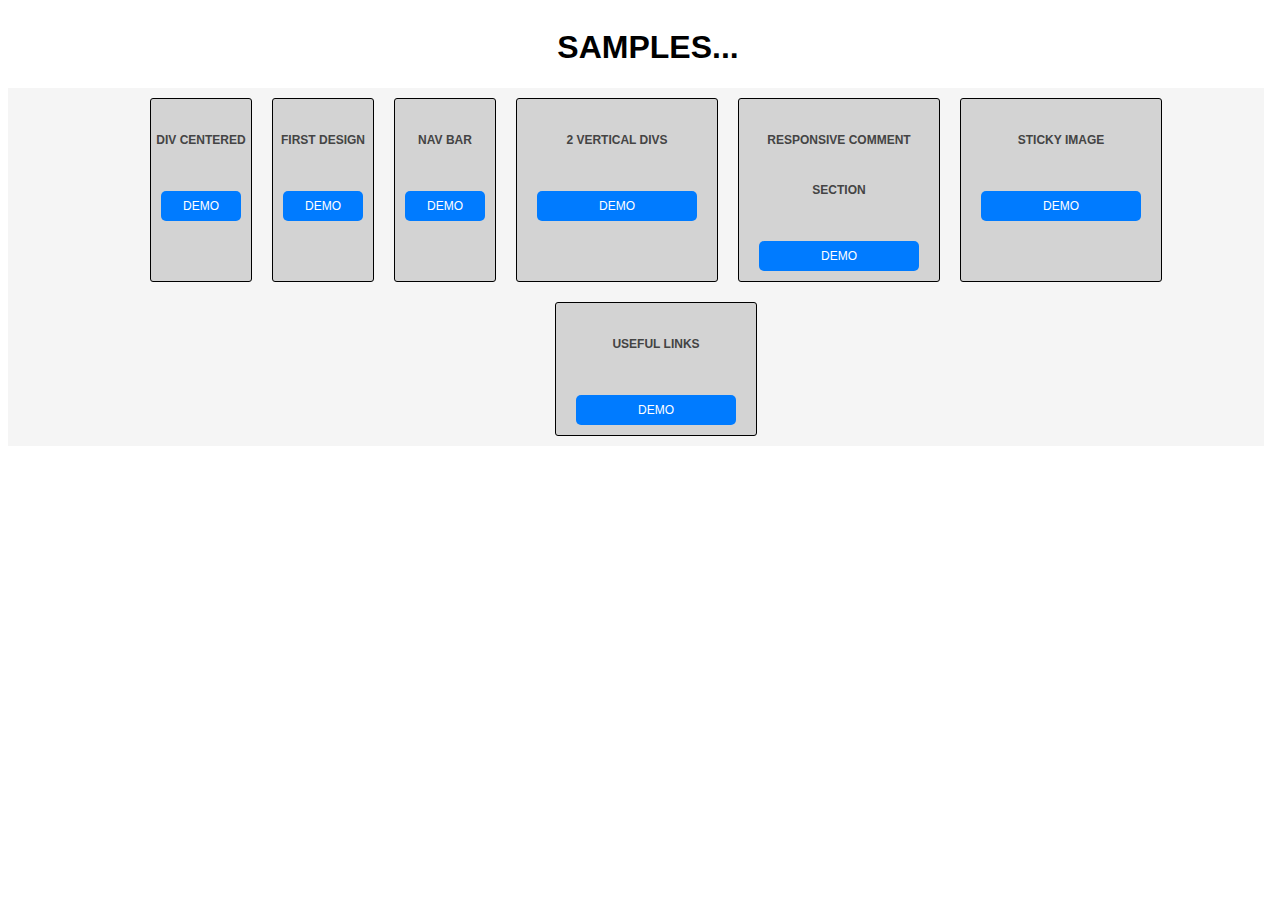
<file: index.html>
<!DOCTYPE html>
<html>

<head>
  <meta charset="utf-8">
  <title></title>
  <meta name="author" content="">
  <meta name="description" content="">
  <meta name="viewport" content="width=device-width, initial-scale=1">
	<link rel="stylesheet" href="https://fonts.googleapis.com/css?family=Inconsolata">
<style>
	html, body {
		width: 100%;
		height: 100%;
		color: white;
		text-transform: uppercase;
		text-align: center;
		font-family: helvetica, arial;
		overflow:hidden;
	}

	.main {
		display:flex;
		flex-flow:row wrap;
		justify-content: center;
		align-content: center;
		background: whitesmoke;
		color: #444;
		width:95%;
	}

	.header > h1 {
		color: black;
	}

	.main > li {
		background: lightgray;
		width:100px;
		list-style:none;
		margin:10px;
		text-align:center;
		line-height:50px;
		font-size:12px;
		border:1px solid black;
		border-radius:3px;
	}
		
	.btn-demo {
		background-color:#007BFF;
		-webkit-appearance: button;
		-moz-appearance: button;
		appearance: button;
		color:white;
		width:80%;
		border-color: #007bff;
		border-radius:5px;
		text-align:center;
		text-decoration: none;
		margin: 0 auto;
		height: 30px;
		transition: width 0.5s ease-out;
		cursor:pointer;
		line-height: 30px;
	}
	
	.btn-demo:hover {
		width:90%;
	}
    
    .main .double {
        width: 200px;
    }
	
	/* Smartphones */
	@media (min-width: 320px) and (max-width: 480px) {
		.main {
			flex-direction:column;
			align-content: space-around;
			align-items:center;
			justify-content: center;
			align-items: center;
		}
		.main > li {
			width:80%;
		}
		
	}
</style>	
	
</head>
<body>
	<div class="header"><h1>Samples...</h1></div>
	<ul class="main">
		<li>
			<div>
				<div class="title-project"><h4>Div Centered</h4></div>
				<div class="button-project"><a href="src/div_centered.html" class="btn-demo">DEMO</a></div>
			<div/>
		</li>
		<li>
			<div>
				<div class="title-project"><h4>First Design</h4></div>
				<div class="button-project"><a href="src/first_page.html" class="btn-demo">DEMO</a></div>
			<div/>
		</li>
		<li>
			<div>
				<div class="title-project"><h4>Nav Bar</h4></div>
				<div class="button-project"><a href="src/nav_bar.html" class="btn-demo">DEMO</a></div>
			<div/>
		</li>
		<li class="double">
			<div>
				<div class="title-project"><h4>2 Vertical Divs</h4></div>
				<div class="button-project"><a href="src/two_vertical_divs_aligned.html" class="btn-demo">DEMO</a></div>
			<div/>
		</li>
		<li class="double">
			<div>
				<div class="title-project"><h4>Responsive Comment Section</h4></div>
				<div class="button-project"><a href="src/responsive_comment_section.html" class="btn-demo">DEMO</a></div>
			<div/>
		</li>
		<li class="double">
			<div>
				<div class="title-project"><h4>Sticky Image</h4></div>
				<div class="button-project"><a href="src/sticky_image_on_footer.html" class="btn-demo">DEMO</a></div>
			<div/>
		</li>
		<li class="double">
			<div>
				<div class="title-project"><h4>Useful Links</h4></div>
				<div class="button-project"><a href="src/useful_links/index.html" class="btn-demo">DEMO</a></div>
			<div/>
		</li>
	</ul>
</body>
</html>
</file>
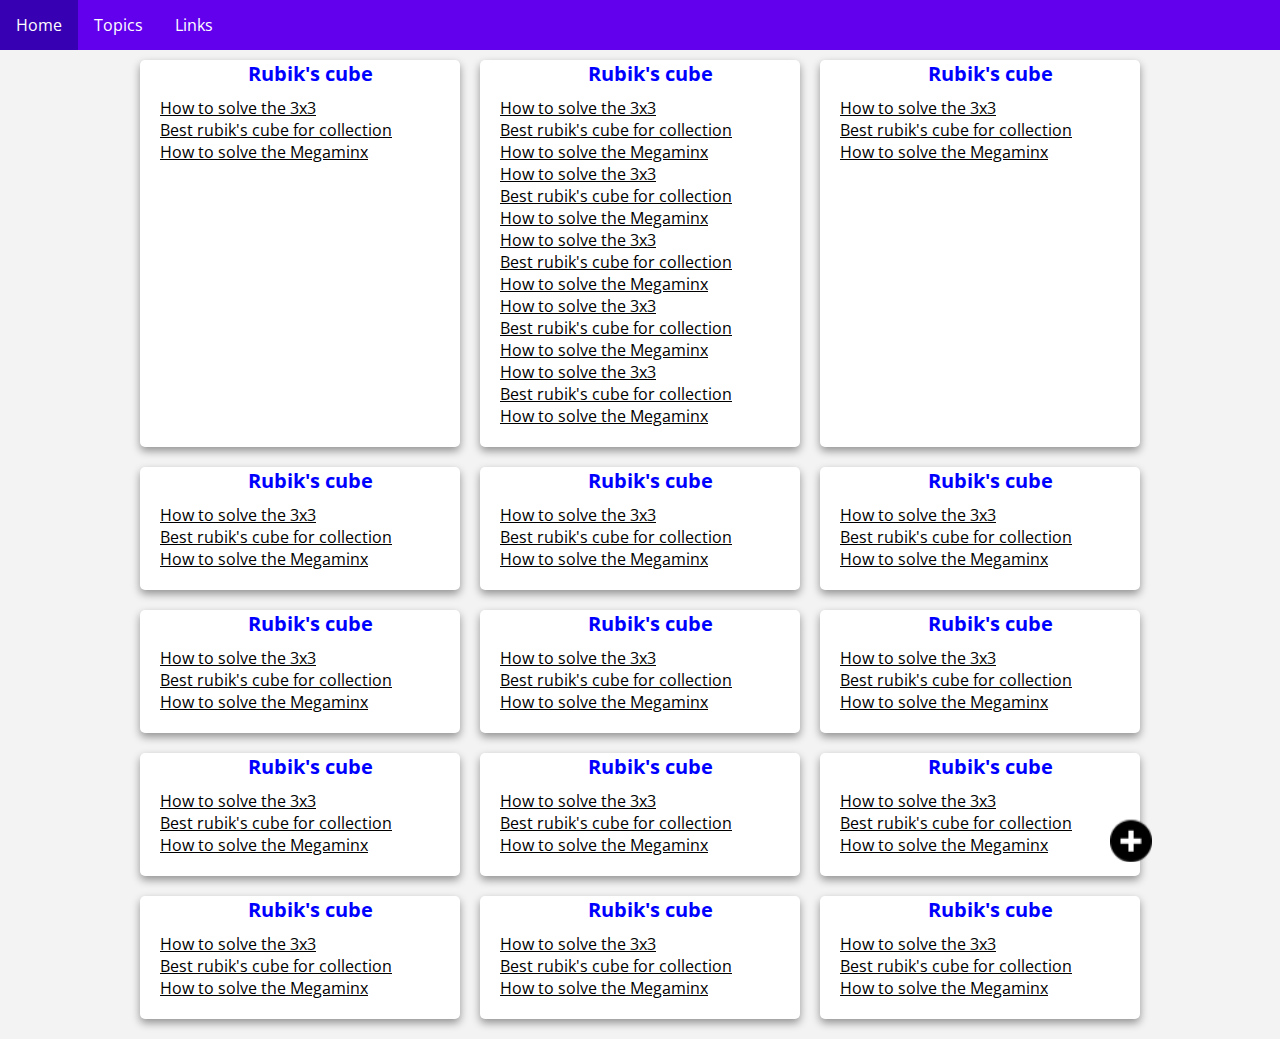
<file: src/useful_links/index.html>
<!DOCTYPE html>
<html>
<head>
<meta charset="utf-8">
<title>Useful Links</title>
<meta name="viewport" content="width=device-width, initial-scale=1">
<link href='https://fonts.googleapis.com/css?family=Open Sans' rel='stylesheet'>
<link rel="stylesheet" type="text/css" href="index.css">
</head>
<body>
   <div class="wrapper">
        <nav>
           <ul>
              <li><a class="active" href="#home">Home</a></li>
              <li><a href="#news">Topics</a></li>
              <li><a href="#contact">Links</a></li>
           </ul>
            <!--<ul>
                <li class="title"><h1>Useful Links</h1><img src="img/share.png" height="40px" width="40px" alt=""></li>
                <li><input type="text" placeholder="Search"></li>
            </ul>-->
        </nav>
        <ul class="topics">
            <li class="topic">
                <h2>Rubik's cube</h2>
                <div class="list">
                    <ul>
                        <li><a>How to solve the 3x3</a></li>
                        <li><a>Best rubik's cube for collection</a></li>
                        <li><a>How to solve the Megaminx</a></li>   
                    </ul>
                </div>
            </li>
            <li class="topic">
                <h2>Rubik's cube</h2>
                <div class="list">
                    <ul>
                        <li>How to solve the 3x3</li>
                        <li>Best rubik's cube for collection</li>
                        <li>How to solve the Megaminx</li>   
                        <li>How to solve the 3x3</li>
                        <li>Best rubik's cube for collection</li>
                        <li>How to solve the Megaminx</li>   
                        <li>How to solve the 3x3</li>
                        <li>Best rubik's cube for collection</li>
                        <li>How to solve the Megaminx</li>   
                        <li>How to solve the 3x3</li>
                        <li>Best rubik's cube for collection</li>
                        <li>How to solve the Megaminx</li>   
                        <li>How to solve the 3x3</li>
                        <li>Best rubik's cube for collection</li>
                        <li>How to solve the Megaminx</li>   
                    </ul>
                </div>    
            </li>
            <li class="topic">
                <h2>Rubik's cube</h2>
                <div class="list">
                    <ul>
                        <li>How to solve the 3x3</li>
                        <li>Best rubik's cube for collection</li>
                        <li>How to solve the Megaminx</li>   
                    </ul>
                </div>    
            </li>
			<li class="topic">
                <h2>Rubik's cube</h2>
                <div class="list">
                    <ul>
                        <li><a>How to solve the 3x3</a></li>
                        <li><a>Best rubik's cube for collection</a></li>
                        <li><a>How to solve the Megaminx</a></li>   
                    </ul>
                </div>
            </li>
            <li class="topic">
                <h2>Rubik's cube</h2>
                <div class="list">
                    <ul>
                        <li>How to solve the 3x3</li>
                        <li>Best rubik's cube for collection</li>
                        <li>How to solve the Megaminx</li>   
                    </ul>
                </div>    
            </li>
            <li class="topic">
                <h2>Rubik's cube</h2>
                <div class="list">
                    <ul>
                        <li>How to solve the 3x3</li>
                        <li>Best rubik's cube for collection</li>
                        <li>How to solve the Megaminx</li>   
                    </ul>
                </div>    
            </li>
			<li class="topic">
                <h2>Rubik's cube</h2>
                <div class="list">
                    <ul>
                        <li><a>How to solve the 3x3</a></li>
                        <li><a>Best rubik's cube for collection</a></li>
                        <li><a>How to solve the Megaminx</a></li>   
                    </ul>
                </div>
            </li>
            <li class="topic">
                <h2>Rubik's cube</h2>
                <div class="list">
                    <ul>
                        <li>How to solve the 3x3</li>
                        <li>Best rubik's cube for collection</li>
                        <li>How to solve the Megaminx</li>   
                    </ul>
                </div>    
            </li>
            <li class="topic">
                <h2>Rubik's cube</h2>
                <div class="list">
                    <ul>
                        <li>How to solve the 3x3</li>
                        <li>Best rubik's cube for collection</li>
                        <li>How to solve the Megaminx</li>   
                    </ul>
                </div>    
            </li>
			<li class="topic">
                <h2>Rubik's cube</h2>
                <div class="list">
                    <ul>
                        <li><a>How to solve the 3x3</a></li>
                        <li><a>Best rubik's cube for collection</a></li>
                        <li><a>How to solve the Megaminx</a></li>   
                    </ul>
                </div>
            </li>
            <li class="topic">
                <h2>Rubik's cube</h2>
                <div class="list">
                    <ul>
                        <li>How to solve the 3x3</li>
                        <li>Best rubik's cube for collection</li>
                        <li>How to solve the Megaminx</li>   
                    </ul>
                </div>    
            </li>
            <li class="topic">
                <h2>Rubik's cube</h2>
                <div class="list">
                    <ul>
                        <li>How to solve the 3x3</li>
                        <li>Best rubik's cube for collection</li>
                        <li>How to solve the Megaminx</li>   
                    </ul>
                </div>    
            </li>
			<li class="topic">
                <h2>Rubik's cube</h2>
                <div class="list">
                    <ul>
                        <li><a>How to solve the 3x3</a></li>
                        <li><a>Best rubik's cube for collection</a></li>
                        <li><a>How to solve the Megaminx</a></li>   
                    </ul>
                </div>
            </li>
            <li class="topic">
                <h2>Rubik's cube</h2>
                <div class="list">
                    <ul>
                        <li>How to solve the 3x3</li>
                        <li>Best rubik's cube for collection</li>
                        <li>How to solve the Megaminx</li>   
                    </ul>
                </div>    
            </li>
            <li class="topic">
                <h2>Rubik's cube</h2>
                <div class="list">
                    <ul>
                        <li>How to solve the 3x3</li>
                        <li>Best rubik's cube for collection</li>
                        <li>How to solve the Megaminx</li>   
                    </ul>
                </div>    
            </li>
        </ul>
   </div>
     <div class="sticky-image-wrapper">
       <img src="img/add.png" height="42px" width="42px" alt="">
    </div>
</body>
</html>
</file>
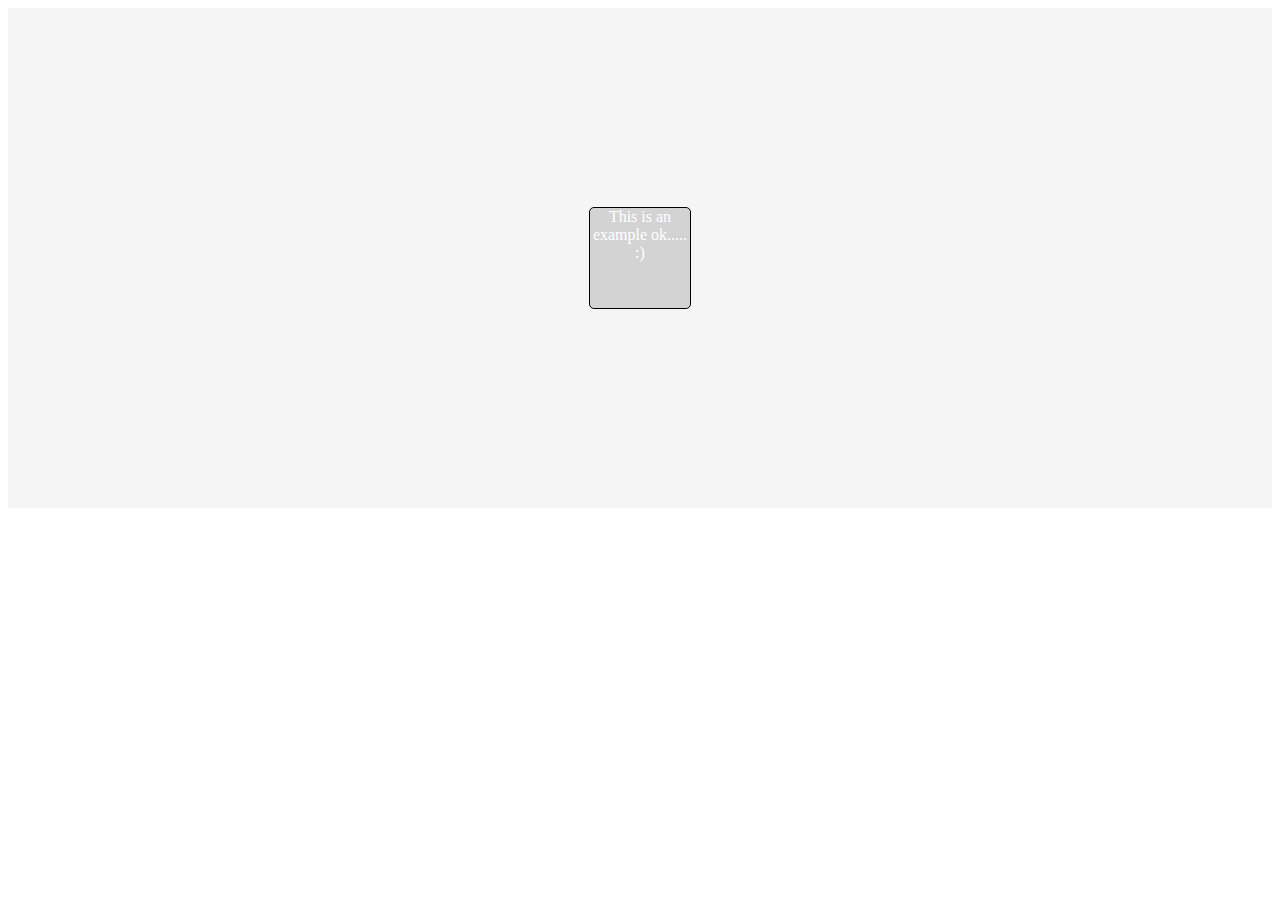
<file: src/div_centered.html>
<!DOCTYPE html>
<html>

<head>
  <meta charset="utf-8">
  <title></title>
  <meta name="author" content="">
  <meta name="description" content="">
  <meta name="viewport" content="width=device-width, initial-scale=1">
  <style>
	.flexbox-container {
		display:flex;
		justify-content:center;
		align-items:center;
		background:whitesmoke;
		height:500px;
	}
	.flexbox-container > div {
		background:lightgray;
		color:white;
		height:100px;
		width:100px;
		border:1px solid black;
		border-radius:5px;
		text-align:center;
	}
  </style>
	
</head>

<body>
    <div class="flexbox-container">
		<div> This is an example ok..... :)</div>
	</div>
        
</body>
</html>
</file>
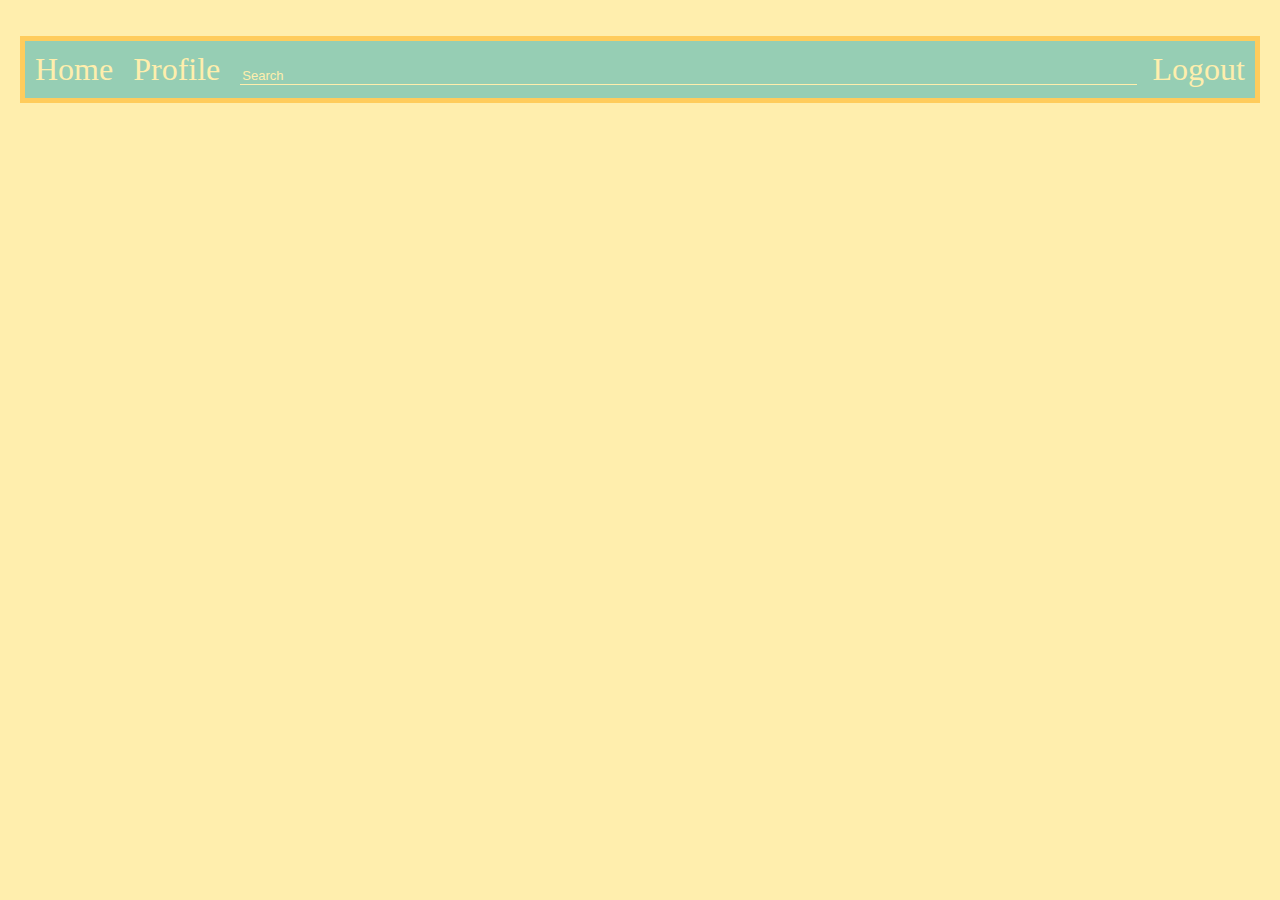
<file: src/nav_bar.html>
<!DOCTYPE html>
<html>
<head>
  <meta charset="utf-8">
  <title>Nav Bar</title>
  <meta name="viewport" content="width=device-width, initial-scale=1">
  <style>
      html, body {
          background-color: #ffeead;
          padding: 10px;
      }
      
      body {
          margin: 0;
      }
      /*
      .container > div:nth-child(1) {
          background-color: #96ceb4;
      }
      
      .container > div:nth-child(2) {
          background-color: #ff6f69;
      }
      
      .container > div:nth-child(3) {
          background-color: #88d8b0;
      }
      */
      .container {
          padding: 0;
          display: flex;
          border: 5px solid #ffcc5c;
      }
      ::placeholder {
          color: peachpuff;
          font-size: 13px;
      }
      .search-input {
          background: #ff6e68;
          border: 0;
          width: 100%;
          outline: 0;
          background: transparent;
          border-bottom: 1px solid #ffeead;
          color: #ffeead;
      }
      
      ::placeholder {
          color:#ffeead;
      }
      .search-input:focus {
          outline: none;
    }
      
      .container > li {
          padding: 10px;
          text-align: center;
          font-size: 2em;
          color: #ffeead;
          box-sizing: border-box;
          background-color: #96ceb4;
          list-style-type: none;
      }
      
      .search {
          flex: 1;
      }
      
      @media all and (max-width:600px) {
          .container {
              flex-wrap: wrap;
          }
          .container > li {
              flex: 1 1 50%;
          }
          .search > input {
              text-align: center;
          }
      }
      
      @media all and (max-width:400px) {
          .container > li {
              flex: 1 1 100%;
          }
          
          .search {
              order:1;
          }
      }
	    
  </style>
</head>
<body>
    <ul class="container">
        <li class="home">Home</li>
        <li>Profile</li>
        <li class="search">
            <input type="text" class="search-input" placeholder="Search">
        </li>
        <li class="logout">Logout</li>
    </ul>
</body>
</html>
</file>
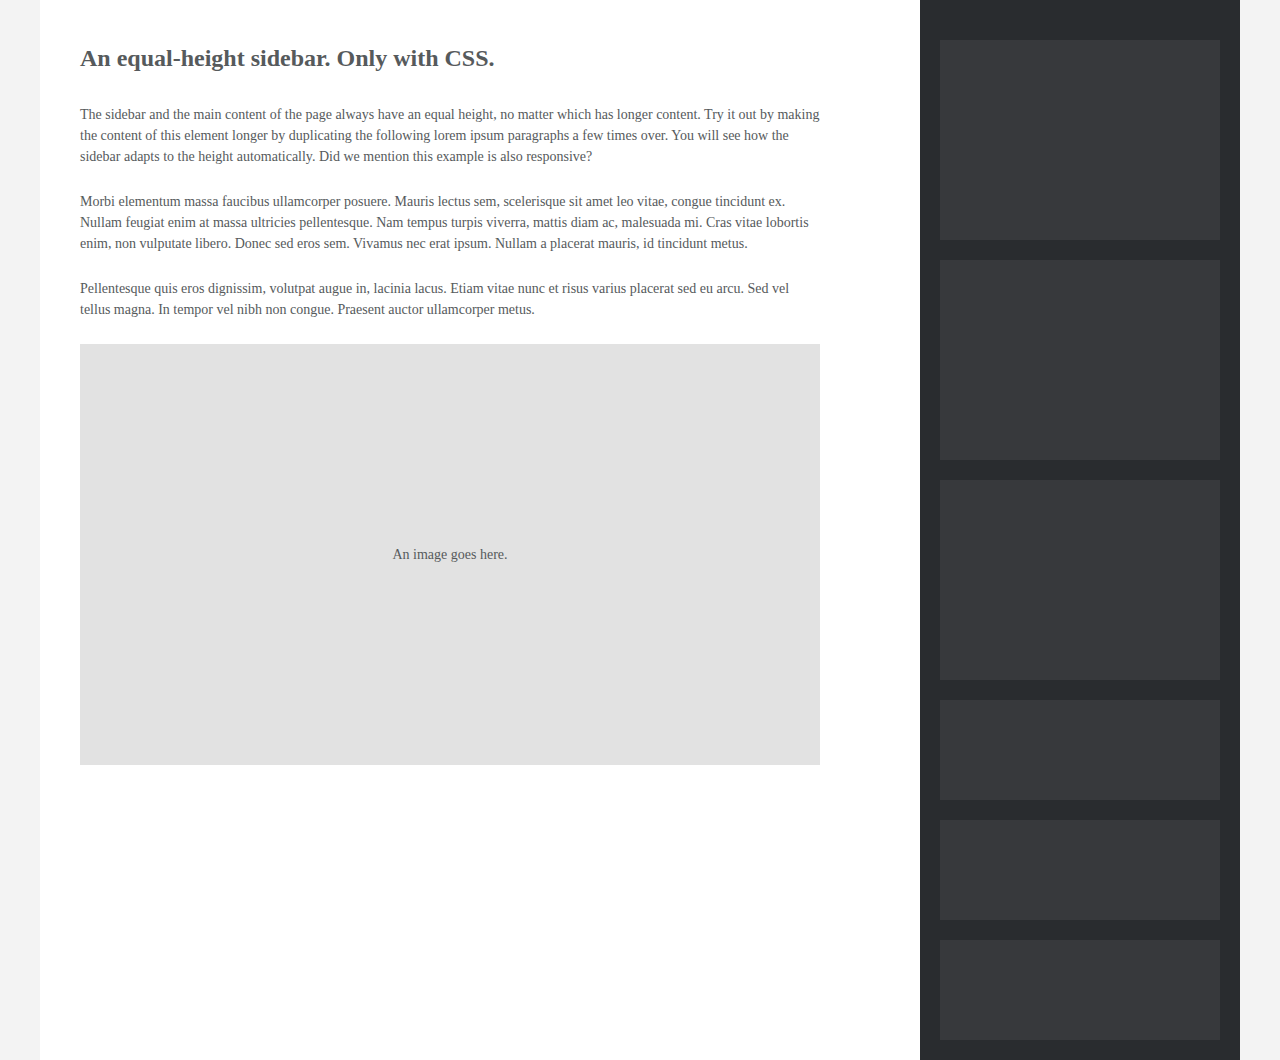
<file: src/two_vertical_divs_aligned.html>
<!DOCTYPE html>
<html>
<head>
  <meta charset="utf-8">
  <title>Two vertical divs aligned</title>
  <meta name="viewport" content="width=device-width, initial-scale=1">
  <style>
      /* Tutorial from https://tutorialzine.com/2014/10/easiest-way-equal-height-sidebar */
      
      /* Simple reset and page style */
      * {
          margin: 0;
          padding: 0;
      }
      
      html {
          background-color: #f3f3f3;
      }
      
      body {
          font: normal 14px san-serif;
      }
      
      /*------------------------------------
	    Pertinent code for the sidebar
       -------------------------------------*/
      #page {
          display: -webkit-flex;
          display: flex;
          /*Centering the page*/
          max-width: 1200px;
          margin: 0 auto;
      }

      
    /*------------------------------------
        Styling the content and sidebar
    -------------------------------------*/
    #main {
        background-color:#fff;
        padding:40px 100px 40px 40px;
        line-height: 1.5;
        color:#565a5c;
    }
      
      #main > h1 {
          margin-bottom: 28px;
          font-size: 24px;
      }
      
      #main > p {
        margin-bottom: 24px;  
      }
        
      
    #main .wireframe-box{
	    background-color:#e2e2e2;
	    padding: 200px 0;
	    text-align: center;
	    margin-bottom: 24px;
    }
     
      
      #main {
        -webkit-flex-grow:1;
        flex-grow:1;  
      }
      
      aside {
           /* Give the sidebar a default width, and prevent it from shrinking */
        width: 280px;
        flex-shrink: 0;
        background-color:#292c2f;
	    color:#fff;
	    padding:20px;
      }
      
    aside .wireframe-box{
        background-color: #37393C;
        margin-top:20px;
        padding:50px;
    }

    aside .wireframe-box.double{
        padding:100px;
    }

      @media all and (max-width: 800px) {
          #page {
              flex-flow: column;
          }
          
          aside {
              width: auto;
          }
          #main {
              padding-right:140px;
          }
      }
      
      
      
  </style>
</head>
<body>
	<section id="page">
		<div id="main">
            <h1>An equal-height sidebar. Only with CSS.</h1>
			<p>The sidebar and the main content of the page always have an equal height, no matter which has longer content. Try it out by making the content of this element longer by duplicating the following lorem ipsum paragraphs a few times over. You will see how the sidebar adapts to the height automatically. Did we mention this example is also responsive?</p>
			<p>Morbi elementum massa faucibus ullamcorper posuere. Mauris lectus sem, scelerisque sit amet leo vitae, congue tincidunt ex. Nullam feugiat enim at massa ultricies pellentesque. Nam tempus turpis viverra, mattis diam ac, malesuada mi. Cras vitae lobortis enim, non vulputate libero. Donec sed eros sem. Vivamus nec erat ipsum. Nullam a placerat mauris, id tincidunt metus.</p>
			<p>Pellentesque quis eros dignissim, volutpat augue in, lacinia lacus. Etiam vitae nunc et risus varius placerat sed eu arcu. Sed vel tellus magna. In tempor vel nibh non congue. Praesent auctor ullamcorper metus.</p>
			<div class="wireframe-box">An image goes here.</div>
		</div>
		<aside>
            <div class="wireframe-box double"></div>
			<div class="wireframe-box double"></div>
			<div class="wireframe-box double"></div>
			<div class="wireframe-box"></div>
			<div class="wireframe-box"></div>
			<div class="wireframe-box"></div>
		</aside>
	</section>
</body>
</html>
</file>
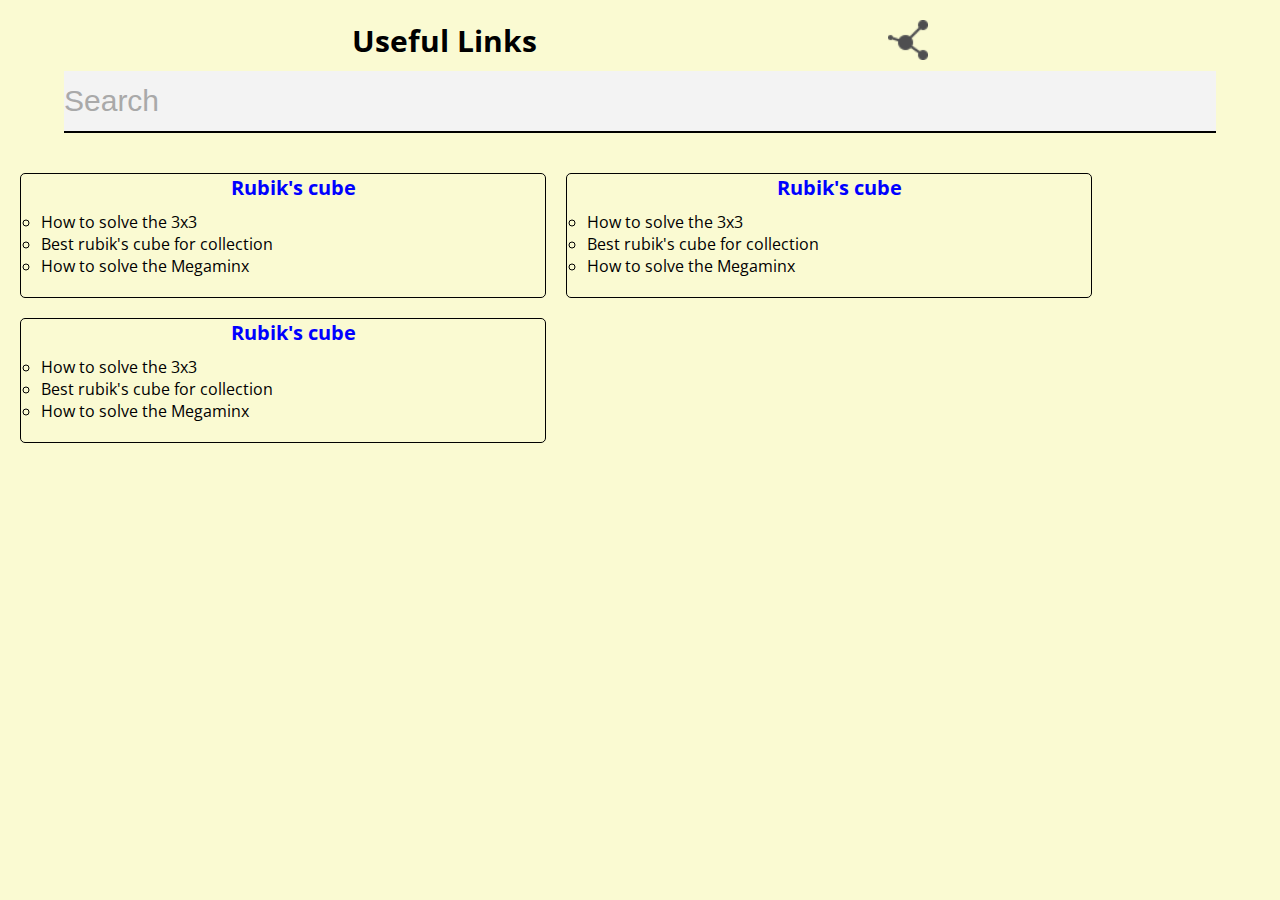
<file: src/useful_links.html>
<!DOCTYPE html>
<html>
<head>
<meta charset="utf-8">
<title>Useful Links</title>
<meta name="viewport" content="width=device-width, initial-scale=1">
<link href='https://fonts.googleapis.com/css?family=Open Sans' rel='stylesheet'>
<style>
/* Simple reset and page style */
    * {
        margin: 0;
        padding: 0;
    }

    html {
        background-color: #f3f3f3;
    }
    
    body {
         font-family: 'Open Sans';
    }
      
    /* Wrapper */
    .wrapper {
        display: flex;
        flex-flow:column wrap;
    }

    /* Nav */
    nav {
        margin-top: 20px;
        margin-bottom: 20px;
        text-align: center;
    }
    
    nav h1 {
        font-size: 30px;
    }
      
    nav .title {
        display: flex;
        justify-content: space-evenly;
        margin-bottom: 10px;
    }
      
    nav input {
        flex-grow: 5;
        width: 90%;
        height: 60px;
        background-color: #f3f3f3;
        border: 0;
        border-bottom: 2px solid black;
        font-size: 30px;
    }
      
    ::-webkit-input-placeholder { /* Chrome/Opera/Safari */
        color: darkgray;
        font-size: 30px;
    }


    /* Detail */
    .detail {
        border-radius: 3px;
        margin: 10px;
        width: auto;
        display: flex;
        justify-content: center;
        flex-wrap: wrap;
        align-content: space-around;
    }
      
    .detail > li {
        border: 1px solid black;
        border-radius: 5px;
        margin:10px;
        padding-bottom: 20px;
        width: 100%;
        padding-left:20px;
        color: black;
        font-size: 16px;
        list-style: none;
    }

    .detail h2 {
        text-align: center;
        color: blue;
        padding-bottom: 10px;
        font-size: 20px;
    }
      
    @media (min-width:480px) {
        .detail {
            justify-content: flex-start;
            flex-direction: row;
        }
        
        
        html {
            background-color: lightgoldenrodyellow;
        }
        
        .detail .child {
            width: 40%;
        }
    }

      
  </style>
</head>
<body>
   <div class="wrapper">
        <nav>
            <ul>
                <li class="title"><h1>Useful Links</h1><img src="img/share.png" height="40px" width="40px" alt=""></li>
                <li><input type="text" placeholder="Search"></li>
            </ul>
        </nav>
        <ul class="detail">
            <li class="child">
                <h2>Rubik's cube</h2>
                <div class="list">
                    <ul>
                        <li><a>How to solve the 3x3</a></li>
                        <li><a>Best rubik's cube for collection</a></li>
                        <li><a>How to solve the Megaminx</a></li>   
                    </ul>
                </div>
            </li>
            <li class="child">
                <h2>Rubik's cube</h2>
                <div class="list">
                    <ul>
                        <li>How to solve the 3x3</li>
                        <li>Best rubik's cube for collection</li>
                        <li>How to solve the Megaminx</li>   
                    </ul>
                </div>    
            </li>
            <li class="child">
                <h2>Rubik's cube</h2>
                <div class="list">
                    <ul>
                        <li>How to solve the 3x3</li>
                        <li>Best rubik's cube for collection</li>
                        <li>How to solve the Megaminx</li>   
                    </ul>
                </div>    
            </li>
        </ul>
   </div>
</body>
</html>
</file>
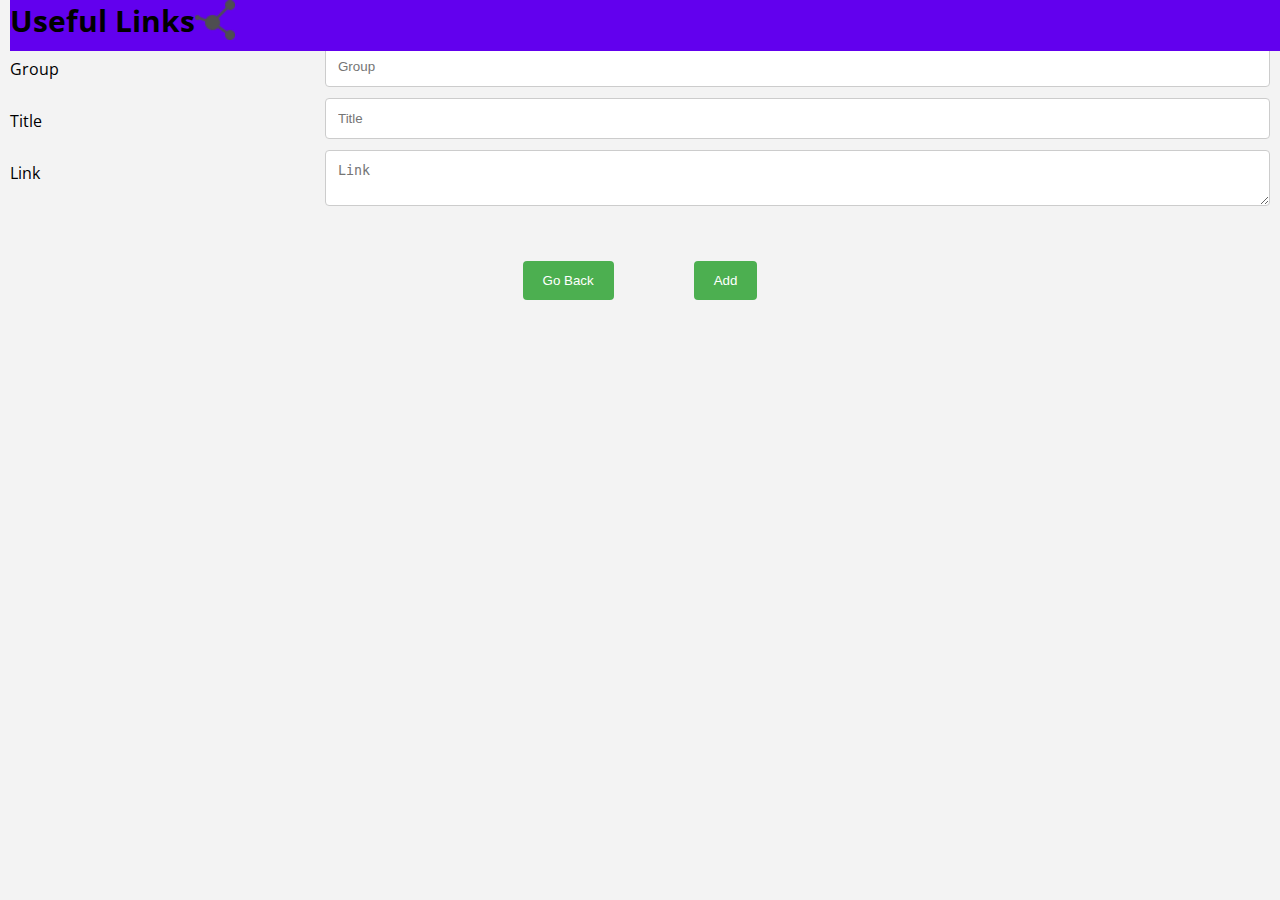
<file: src/useful_links/create.html>
<!DOCTYPE html>
<html>
<head>
<meta charset="utf-8">
<title>Useful Links</title>
<meta name="viewport" content="width=device-width, initial-scale=1">
<link href='https://fonts.googleapis.com/css?family=Open Sans' rel='stylesheet'>
<link rel="stylesheet" type="text/css" href="index.css">
<style>
    * {
        box-sizing: border-box;
    }
    
    input[type=text], select, textarea {
        width: 100%;
        padding: 12px;
        border: 1px solid #ccc;
        border-radius: 4px;
        resize: vertical;
    }
    
    label {
        padding: 12px 12px 12px 0;   
        display: inline-block;
    }
    
    .wrapper {
        margin: 0 10px;
    }
    
    button {
        background-color: #4CAF50;
        color: white;
        padding: 12px 20px;
        border: none;
        border-radius: 4px;
        cursor: pointer;
        float: right;
        margin: 20px 40px;
    }
    
    button:hover {
        background-color: darkorange;
    }
    
    .col-25 {
        float: left;
        width: 25%;
        margin-top: 6px;
    }
    .col-75 {
        float:left;
        width: 75%;
        margin-top: 6px;
    }
    
    .row:after {
        content: '';
        display: table;
        clear: both;
    }
    
    .row-button {
        text-align: center;
        display: flex;
        justify-content: center;
        margin-top: 30px;
    }
    
    @media screen and (max-width: 600px) {
        .col-25, .col-75, input[type=submit] {
            width: 100%;
            margin-top: 0;
        }
    }
    
</style>
</head>
<body>
   <div class="wrapper">
        <nav>
            <ul>
                <li class="title"><h1>Useful Links</h1><img src="img/share.png" height="40px" width="40px" alt=""></li>
            </ul>
        </nav>
		<div class="form-create">
			<div class="row">
				<div class="col-25">
					<label for="group">Group</label>
				</div>
				<div class="col-75">
					<input type="text" name="group" placeholder="Group"/>
				</div>
			</div>
			<div class="row">
				<div class="col-25">
					<label for="title">Title</label>
				</div>
				<div class="col-75">
					<input type="text" name="title" placeholder="Title"/>
				</div>
			</div>
			<div class="row">
				<div class="col-25">
					<label for="link">Link</label>
				</div>
				<div class="col-75">
					<textarea placeholder="Link"></textarea>
				</div>
			</div>
			<div class="row row-button">
				<button>Go Back</button>
				<button>Add</button>
			</div>
		<div>
   </div>
</body>
</html>
</file>
<file: src/useful_links/index.css>
/* Simple reset and page style */
    * {
        margin: 0;
        padding: 0;
    }

    html {
        background-color: #f3f3f3;
    }
    
    body {
         font-family: 'Open Sans';
    }
      
    /* Wrapper */
    .wrapper {
        display: flex;
        flex-flow:column wrap;
    }

    /* Nav */
    nav ul {
          list-style-type: none;
          margin: 0;
          padding: 0;
          overflow: hidden;
          background-color: #6200EE;
          position: fixed;
          top: 0;
          width: 100%;
    }

    nav li {
      float: left;
    }

    nav li a {
      display: block;
      color: white;
      text-align: center;
      padding: 14px 16px;
      text-decoration: none;
    }

    nav li a:hover:not(.active) {
      background-color: #3700B3;
    }

    .active {
      background-color: #3700B3;
    }

    nav {
        margin-top: 20px;
        margin-bottom: 20px;
        text-align: center;
		position: sticky;
		top: 0;
    }
    
    nav h1 {
        font-size: 30px;
    }
      
    nav .title {
        display: flex;
        justify-content: space-evenly;
        margin-bottom: 10px;
    }
      
    nav input {
        flex-grow: 5;
        width: 90%;
        height: 60px;
        background-color: #f3f3f3;
        border: 0;
        border-bottom: 2px solid black;
        font-size: 30px;
    }
      
    nav input ::-webkit-input-placeholder { /* Chrome/Opera/Safari */
        color: darkgray;
        font-size: 30px;
    }


    /* topics */
    .topics {
        border-radius: 3px;
        margin: 10px;
        width: auto;
        display: flex;
        justify-content: center;
        flex-wrap: wrap;
        align-content: space-around;
    }
      
    .topics > li {
		background-color: white;
        border-radius: 5px;
        margin:10px;
        padding: 0 0 20px 20px;
        width: 100%;
        color: black;
        font-size: 16px;
        list-style: none;
    }

    .topics h2 {
        text-align: center;
        color: blue;
        padding-bottom: 10px;
        font-size: 20px;
    }
	
	.topic {
		box-shadow: 0 4px 8px 0 rgba(0,0,0,0.4);
	}

    .topic .list ul {
        text-decoration: underline;
    }
    
    .topic .list li {
        list-style: none;
    }
	
	.topic:hover, .topic:active {
		cursor: pointer;
	}
	
	
	/* Sticky Button */
	
	 .sticky-image-wrapper{
        position: fixed;
        bottom: 0;
		right: 0;
		margin-right: 10%;
		margin-bottom: 3%;
	 }

	.sticky-image-wrapper img{
		display: table;
		position: relative;
	}
	
	/* Ipad or Horizontal device */
	@media (min-width:400px) and (max-width:700px) {
		.topics .topic {
            width: 40%;
			height: auto;
        }
	}
     
	/* Computer  */	
    @media (min-width:700px) {
		.topics {
            justify-content: center;
            flex-flow: row wrap;
			align-content: space-between;
        }
        .topics .topic {
            width: 300px;
			height: auto;
        }
	}
</file>
